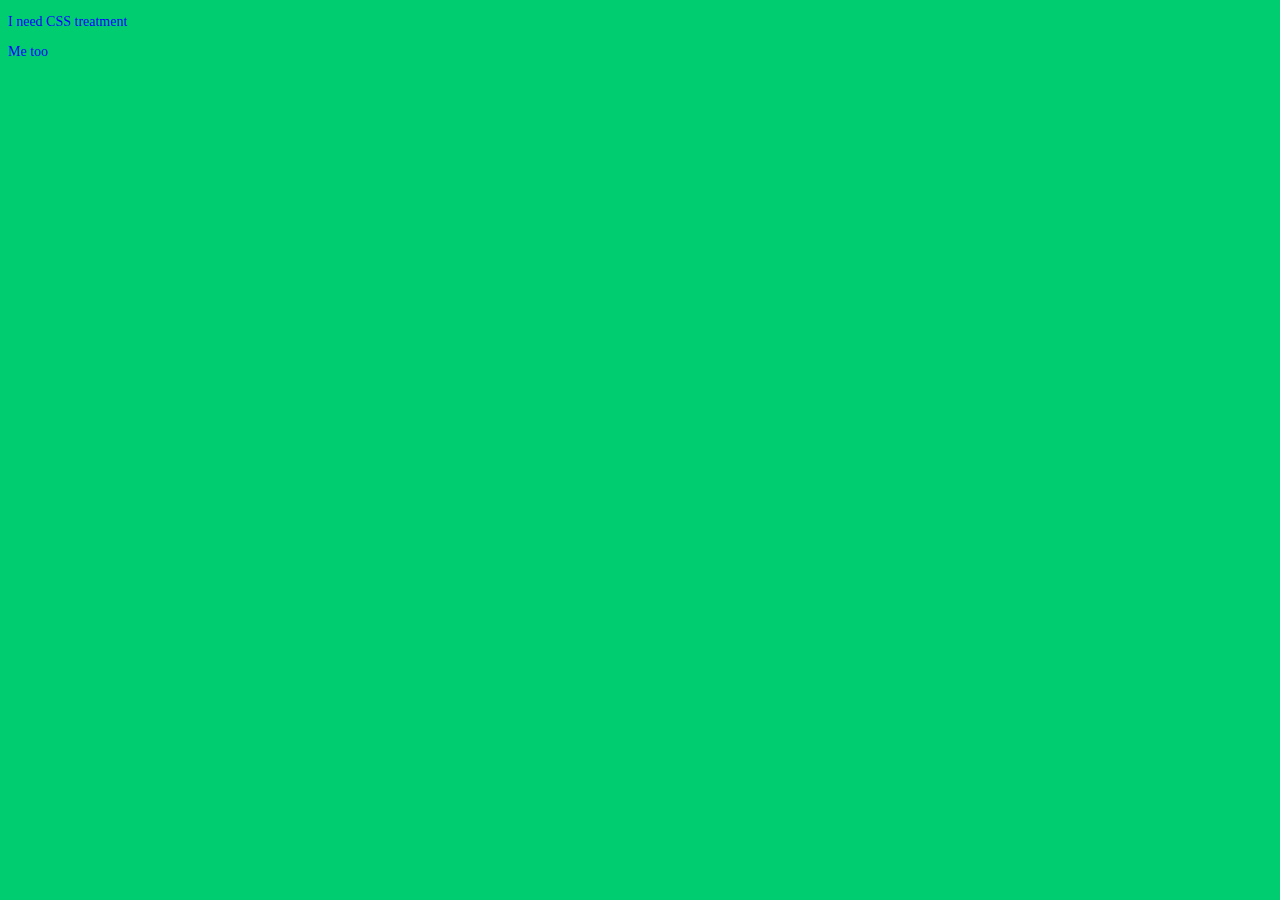
<file: cssfundamentals.html>
<!DOCTYPE html>
<html lang="en" dir="ltr">
  <head>
    <style>
      body {
        background-color: #00cd6f;
        color: #ffffff;
      }
    </style>
    <meta charset="utf-8">
    <title></title>
  </head>
  <body>
    <p style="color:blue;font-size:14px;">I need CSS treatment</p>
    <p style="color:blue;font-size:14px;">Me too</p>
  </body>
</html>
</file>
